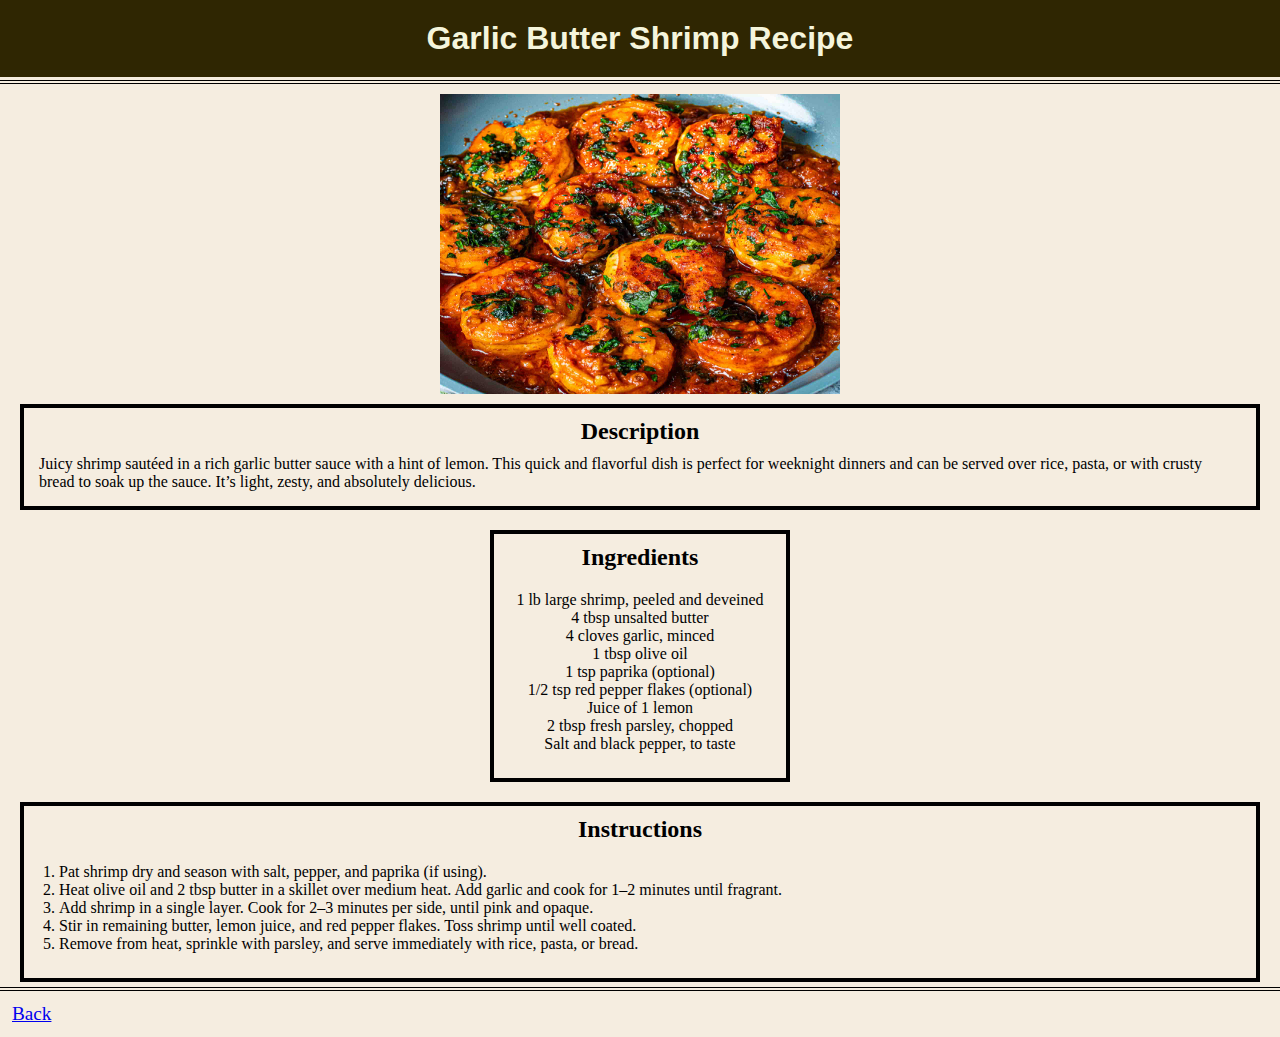
<file: recipes/shrimp.html>
<!DOCTYPE html>
<html lang="en">
    <head>
        <meta charset="UTF-8">
        <meta name="viewport" content="width=device-width, initial-scale=1.0">
        <title>Garlic Butter Shrimp Recipe</title>

        <link rel="stylesheet" href="../css/webstyle.css">
    </head>

    <body>
        <header>
            <h1>Garlic Butter Shrimp Recipe</h1>
        </header>

        <hr>

        <img src="../images/shrimp.jpg" alt="Garlic butter shrimp in a skillet with parsley" width="400" height="300" title="Garlic Butter Shrimp">

        <div class="description">
            <h2 class="section-title">Description</h2>
            <p>Juicy shrimp sautéed in a rich garlic butter sauce with a hint of lemon. This quick and flavorful dish is perfect for weeknight dinners and can be served over rice, pasta, or with crusty bread to soak up the sauce. It’s light, zesty, and absolutely delicious.</p>
        </div>

        <div class="ingredients">
            <h2 class="section-title">Ingredients</h2>
            <ul class="list-items">
                <li>1 lb large shrimp, peeled and deveined</li>
                <li>4 tbsp unsalted butter</li>
                <li>4 cloves garlic, minced</li>
                <li>1 tbsp olive oil</li>
                <li>1 tsp paprika (optional)</li>
                <li>1/2 tsp red pepper flakes (optional)</li>
                <li>Juice of 1 lemon</li>
                <li>2 tbsp fresh parsley, chopped</li>
                <li>Salt and black pepper, to taste</li>
            </ul>
        </div>

        <div class="instructions">
            <h2 class="section-title">Instructions</h2>
            <ol class="list-items">
                <li>Pat shrimp dry and season with salt, pepper, and paprika (if using).</li>
                <li>Heat olive oil and 2 tbsp butter in a skillet over medium heat. Add garlic and cook for 1–2 minutes until fragrant.</li>
                <li>Add shrimp in a single layer. Cook for 2–3 minutes per side, until pink and opaque.</li>
                <li>Stir in remaining butter, lemon juice, and red pepper flakes. Toss shrimp until well coated.</li>
                <li>Remove from heat, sprinkle with parsley, and serve immediately with rice, pasta, or bread.</li>
            </ol>
        </div>
        
        <hr>
        <a class="back-button" href="../index.html" rel="noreferrer">Back</a>
    </body>
</html>
</file>
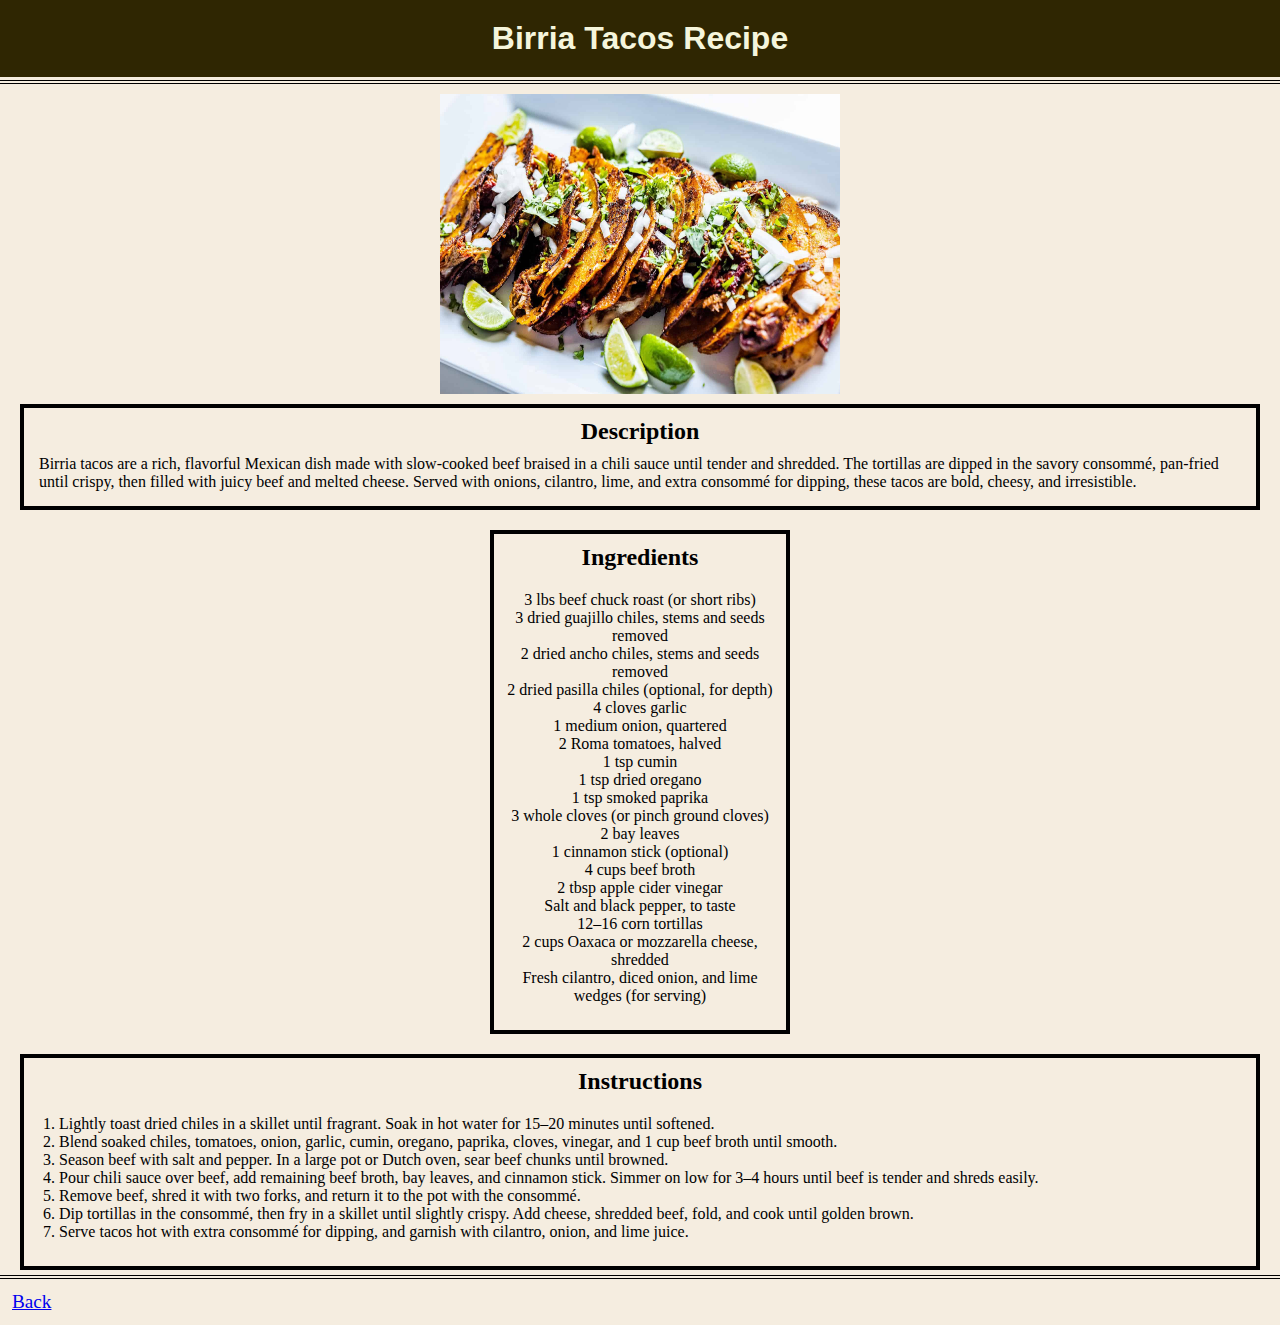
<file: recipes/taco.html>
<!DOCTYPE html>
<html lang="en">
    <head>
        <meta charset="UTF-8">
        <meta name="viewport" content="width=device-width, initial-scale=1.0">
        <title>Birria Tacos Recipe</title>

        <link rel="stylesheet" href="../css/webstyle.css">
    </head>

    <body>
        <header>
            <h1>Birria Tacos Recipe</h1>
        </header>

        <hr>

        <img src="../images/tacos.jpg" alt="Birria tacos with dipping consommé" width="400" height="300" title="Birria Tacos">
        
        <div class="description">
            <h2 class="section-title">Description</h2>
            <p>Birria tacos are a rich, flavorful Mexican dish made with slow-cooked beef braised in a chili sauce until tender and shredded. The tortillas are dipped in the savory consommé, pan-fried until crispy, then filled with juicy beef and melted cheese. Served with onions, cilantro, lime, and extra consommé for dipping, these tacos are bold, cheesy, and irresistible.</p>
        </div>

        <div class="ingredients">
            <h2 class="section-title">Ingredients</h2>
            <ul class="list-items">
                <li>3 lbs beef chuck roast (or short ribs)</li>
                <li>3 dried guajillo chiles, stems and seeds removed</li>
                <li>2 dried ancho chiles, stems and seeds removed</li>
                <li>2 dried pasilla chiles (optional, for depth)</li>
                <li>4 cloves garlic</li>
                <li>1 medium onion, quartered</li>
                <li>2 Roma tomatoes, halved</li>
                <li>1 tsp cumin</li>
                <li>1 tsp dried oregano</li>
                <li>1 tsp smoked paprika</li>
                <li>3 whole cloves (or pinch ground cloves)</li>
                <li>2 bay leaves</li>
                <li>1 cinnamon stick (optional)</li>
                <li>4 cups beef broth</li>
                <li>2 tbsp apple cider vinegar</li>
                <li>Salt and black pepper, to taste</li>
                <li>12–16 corn tortillas</li>
                <li>2 cups Oaxaca or mozzarella cheese, shredded</li>
                <li>Fresh cilantro, diced onion, and lime wedges (for serving)</li>
            </ul>
        </div>
        
        <div class="instructions">
            <h2 class="section-title">Instructions</h2>
            <ol class="list-items">
                <li>Lightly toast dried chiles in a skillet until fragrant. Soak in hot water for 15–20 minutes until softened.</li>
                <li>Blend soaked chiles, tomatoes, onion, garlic, cumin, oregano, paprika, cloves, vinegar, and 1 cup beef broth until smooth.</li>
                <li>Season beef with salt and pepper. In a large pot or Dutch oven, sear beef chunks until browned.</li>
                <li>Pour chili sauce over beef, add remaining beef broth, bay leaves, and cinnamon stick. Simmer on low for 3–4 hours until beef is tender and shreds easily.</li>
                <li>Remove beef, shred it with two forks, and return it to the pot with the consommé.</li>
                <li>Dip tortillas in the consommé, then fry in a skillet until slightly crispy. Add cheese, shredded beef, fold, and cook until golden brown.</li>
                <li>Serve tacos hot with extra consommé for dipping, and garnish with cilantro, onion, and lime juice.</li>
            </ol>
        </div>

        <hr>
        <a class="back-button" href="../index.html" rel="noreferrer">Back</a>
    </body>
</html>
</file>
<file: css/webstyle.css>
* {
    margin: 0;
    padding: 0;
    box-sizing: border-box;
}

body {
    background-color: rgb(245, 237, 224) ;
}

header {
    text-align: center;
    color: beige;
    background-color: rgb(47, 38, 2);
    font-family: 'Open Sans', 'Helvetica Neue', sans-serif;
    padding: 20px;
    margin-bottom: 3px;
}

hr {
  border: none;
  border-top: 4px double black;
}

img {
    display: block;
    margin: 10px auto; 
}

main {
    color: black;
    margin: 10px 20px;
}

.section-title {
    text-align: center;
    margin: 5px;
}

.description {
    margin: 5px 20px;
    border: 4px solid black;
    padding: 5px;
}

.description p {
    color: black;
    margin: 10px;
}

.ingredients {
    display: block;
    width: 300px;
    margin: 20px auto;
    border: 4px solid black;
    padding: 5px;
}

.ingredients .list-items{
  margin: 20px auto;
  text-align: center;       
  list-style-type: none;
}

.instructions{
    margin: 5px 20px;
    border: 4px solid black;
    padding: 5px;
}


.instructions .list-items {
  margin: 20px 30px;
  
}

.back-button {
    display: block;
    margin: 12px;
    font-size: 120%;
}
</file>
